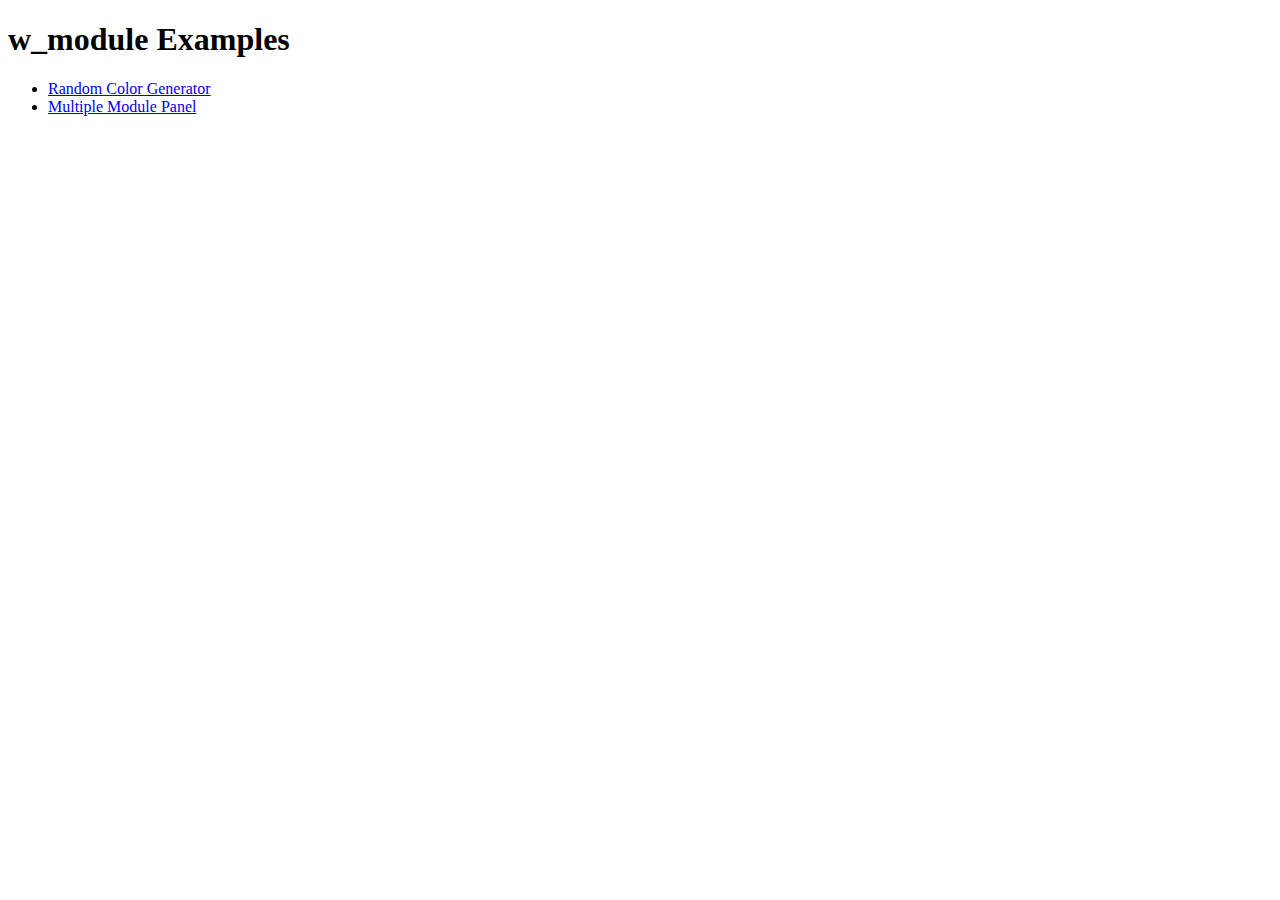
<file: example/index.html>
<!--
Copyright 2017 Workiva Inc.

Licensed under the Apache License, Version 2.0 (the "License");
you may not use this file except in compliance with the License.
You may obtain a copy of the License at

    http://www.apache.org/licenses/LICENSE-2.0

Unless required by applicable law or agreed to in writing, software
distributed under the License is distributed on an "AS IS" BASIS,
WITHOUT WARRANTIES OR CONDITIONS OF ANY KIND, either express or implied.
See the License for the specific language governing permissions and
limitations under the License.
-->

<!DOCTYPE html>
<html>
    <head lang="en">
        <meta charset="UTF-8">
        <title>Examples | w_module</title>
    </head>
    <body>
        <div class="container">
            <h1>w_module Examples</h1>
            <ul>
                <li><a href="random_color/">Random Color Generator</a></li>
                <li><a href="panel/">Multiple Module Panel</a></li>
            </ul>
        </div>
    </body>
</html>
</file>
